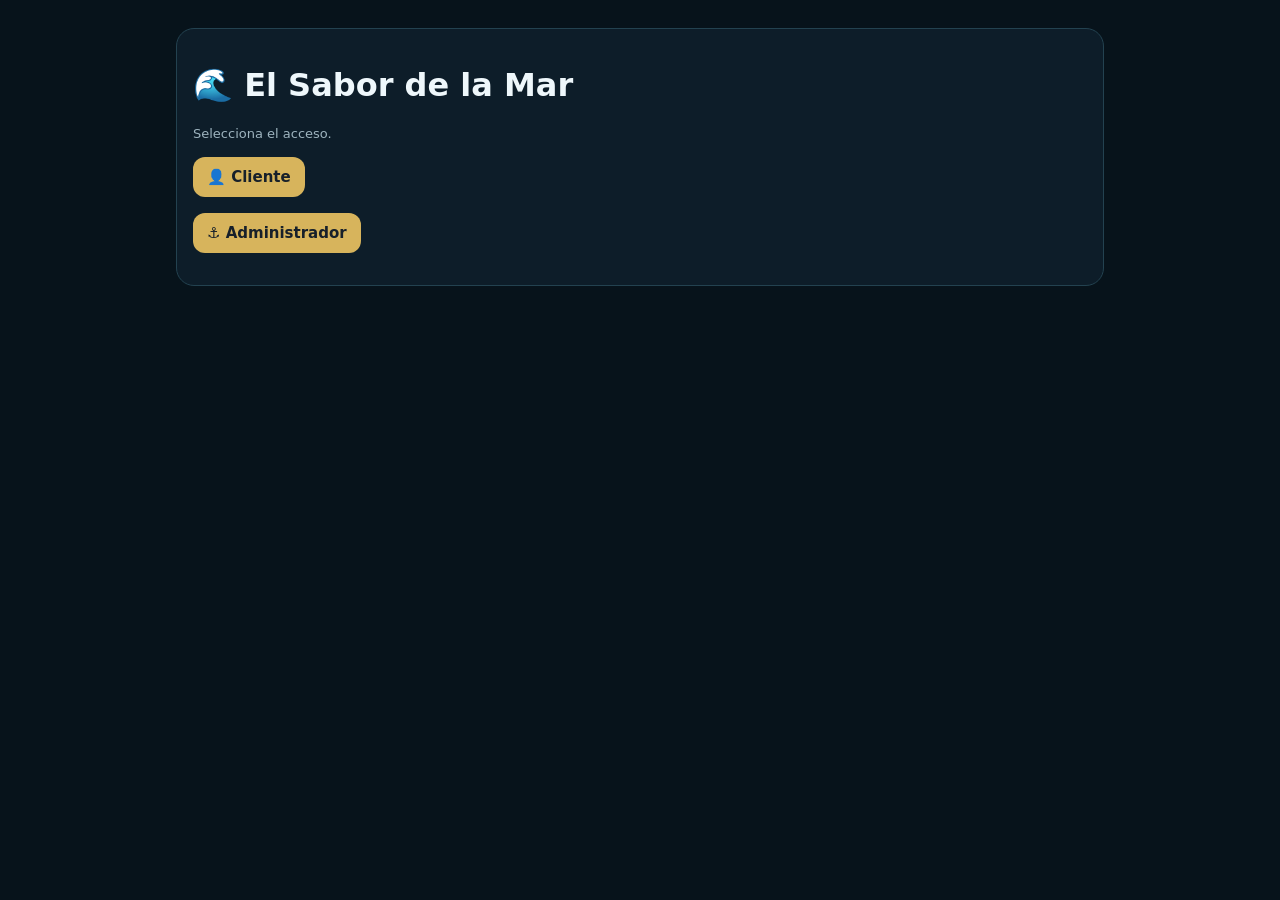
<file: index.html>
<!doctype html><html lang='es'><head><meta charset='utf-8'><meta name='viewport' content='width=device-width,initial-scale=1'><title>El Sabor de la Mar</title><link rel='stylesheet' href='styles.css'></head><body><div class='shell'><div class='card'><h1>🌊 El Sabor de la Mar</h1><p class='muted'>Selecciona el acceso.</p><p><a class='btn' href='cliente.html'>👤 Cliente</a></p><p><a class='btn secondary' href='admin.html'>⚓ Administrador</a></p></div></div></body></html>
</file>
<file: styles.css>
*{box-sizing:border-box}body{margin:0;font-family:Inter,system-ui,-apple-system,BlinkMacSystemFont,"Segoe UI",sans-serif;background:#07131b;color:#eef7fb}.shell{max-width:960px;margin:auto;padding:16px}.card{background:#0d1d29;border:1px solid #234250;border-radius:18px;padding:16px;margin:12px 0}.grid{display:grid;gap:12px;grid-template-columns:repeat(4,1fr)}.metric{background:#112735;border:1px solid #234250;border-radius:15px;padding:13px}.v{font-size:24px;font-weight:800}.v.small{font-size:17px}label{display:block;margin-top:8px;color:#c9d8df}input,select{width:100%;padding:12px;margin:6px 0 12px;border-radius:12px;border:1px solid #234250;background:#081923;color:#eef7fb;font-size:16px}input[type=checkbox]{width:auto;margin:0 8px 0 0}.check{display:flex;align-items:center;margin:12px 0}button,a.btn{border:0;border-radius:12px;padding:11px 14px;font-weight:800;background:#d7b45c;color:#17202a;text-decoration:none;display:inline-block;font-size:15px}button:disabled{opacity:.55}.secondary{background:#173244;color:#eef7fb}.danger{background:#7d2b33;color:#fff}.hidden{display:none}.item{border:1px solid #234250;border-radius:14px;padding:12px;margin-top:10px}.muted{color:#9eb4bf;font-size:13px}.photo{display:block;max-width:100%;max-height:260px;object-fit:contain;border-radius:12px;margin-top:10px;border:1px solid #234250}.row{display:grid;grid-template-columns:1fr 1fr;gap:12px}.top{display:flex;justify-content:space-between;gap:12px;align-items:center}.status{min-height:20px;margin-top:10px;font-size:14px}.status.ok{color:#9ce0b8}.status.err{color:#ffb0b0}.badge{display:inline-block;padding:4px 8px;border-radius:999px;font-size:12px;border:1px solid #315666}.badge.pendiente{background:#4a3917}.badge.validado{background:#103d30}.badge.rechazado{background:#4a2025}.table-wrap{overflow:auto}table{width:100%;border-collapse:collapse}th,td{padding:9px 7px;border-bottom:1px solid #234250;text-align:left;font-size:13px}.action-end{display:flex;align-items:end;padding-bottom:12px}hr{border:0;border-top:1px solid #234250;margin:22px 0}@media(max-width:700px){.grid,.row{grid-template-columns:1fr 1fr}}@media(max-width:480px){.grid,.row{grid-template-columns:1fr}.top{align-items:flex-start}.action-end{display:block;padding-bottom:0}}
</file>
